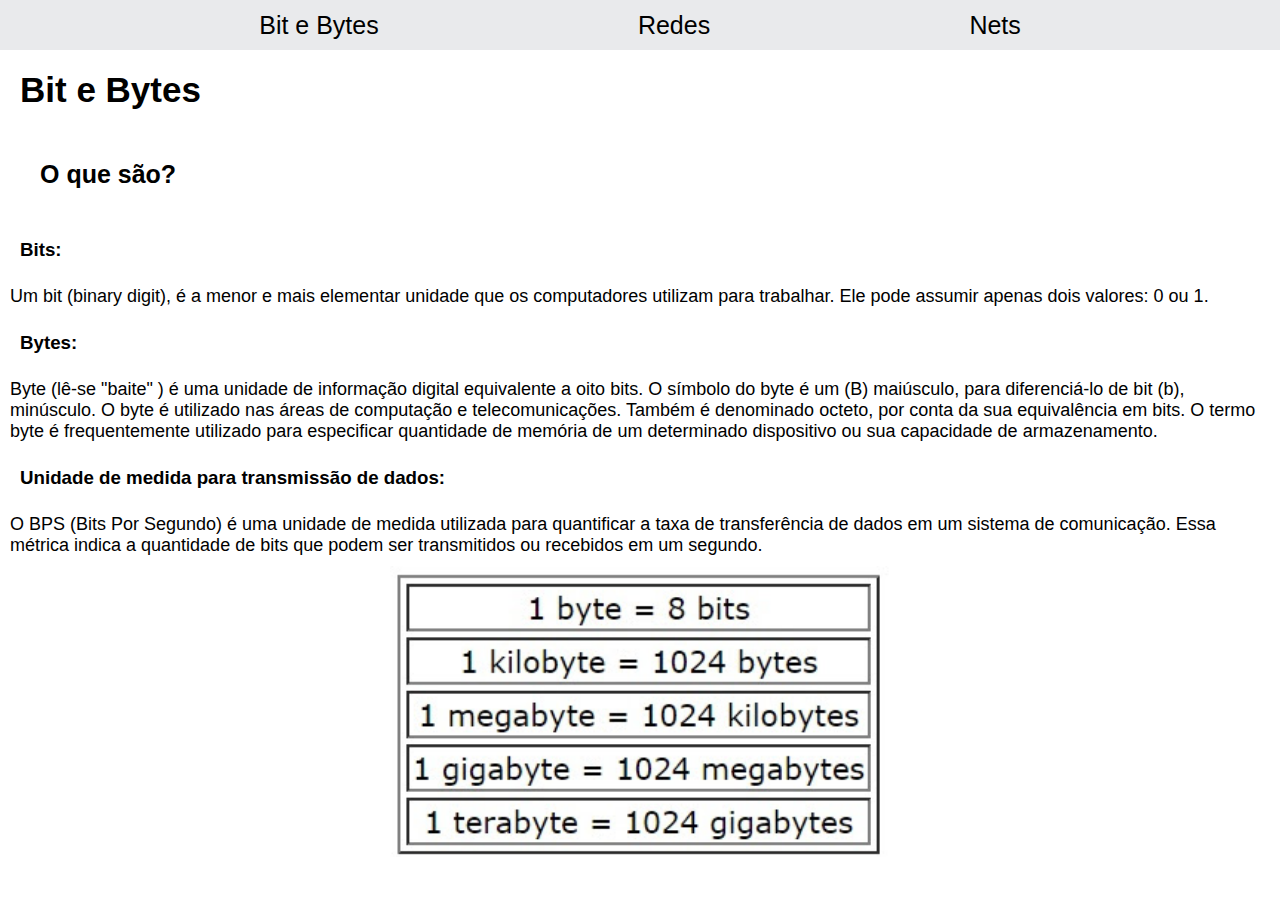
<file: index.html>
<!DOCTYPE html>
<html lang="pt-BR">
<head>
    <meta charset="UTF-8">
    <meta name="viewport" content="width=device-width, initial-scale=1.0">
    <link rel="stylesheet" href="style.css">
    <link rel="shortcut icon" href="internet (1).png" type="image/x-icon">
    <title>Bit e Bytes</title>
</head>
<body>
   <header> 
        <nav>
            <a href="index.html">Bit e Bytes</a>
            <a href="redes.html">Redes</a>
            <a href="nets.html">Nets</a>
        </nav>
    </header>
    
    <main>
        <h1>Bit e Bytes</h1>
        <h2>O que são?</h2>
        <h3>Bits:</h3>
        <p>Um bit (binary digit), é a menor e mais elementar unidade que os computadores utilizam para trabalhar. Ele pode assumir apenas dois valores: 0 ou 1.</p>
        <h3>Bytes:</h3>
        <p>Byte (lê-se "baite" ) é uma unidade de informação digital equivalente a oito bits. O símbolo do byte é um (B) maiúsculo, para diferenciá-lo de bit (b), minúsculo. O byte é utilizado nas áreas de computação e telecomunicações. Também é denominado octeto, por conta da sua equivalência em bits.
        O termo byte é frequentemente utilizado para especificar quantidade de memória de um determinado dispositivo ou sua capacidade de armazenamento.</p>
        <h3>Unidade de medida para transmissão de dados:</h3>
        <p>O BPS (Bits Por Segundo) é uma unidade de medida utilizada para quantificar a taxa de transferência de dados em um sistema de comunicação. Essa métrica indica a quantidade de bits que podem ser transmitidos ou recebidos em um segundo.</p>
        <div class="ibagens"><img src="tabeluda.jpg" alt=""></div>
    </main>
</body>
</html>
</file>
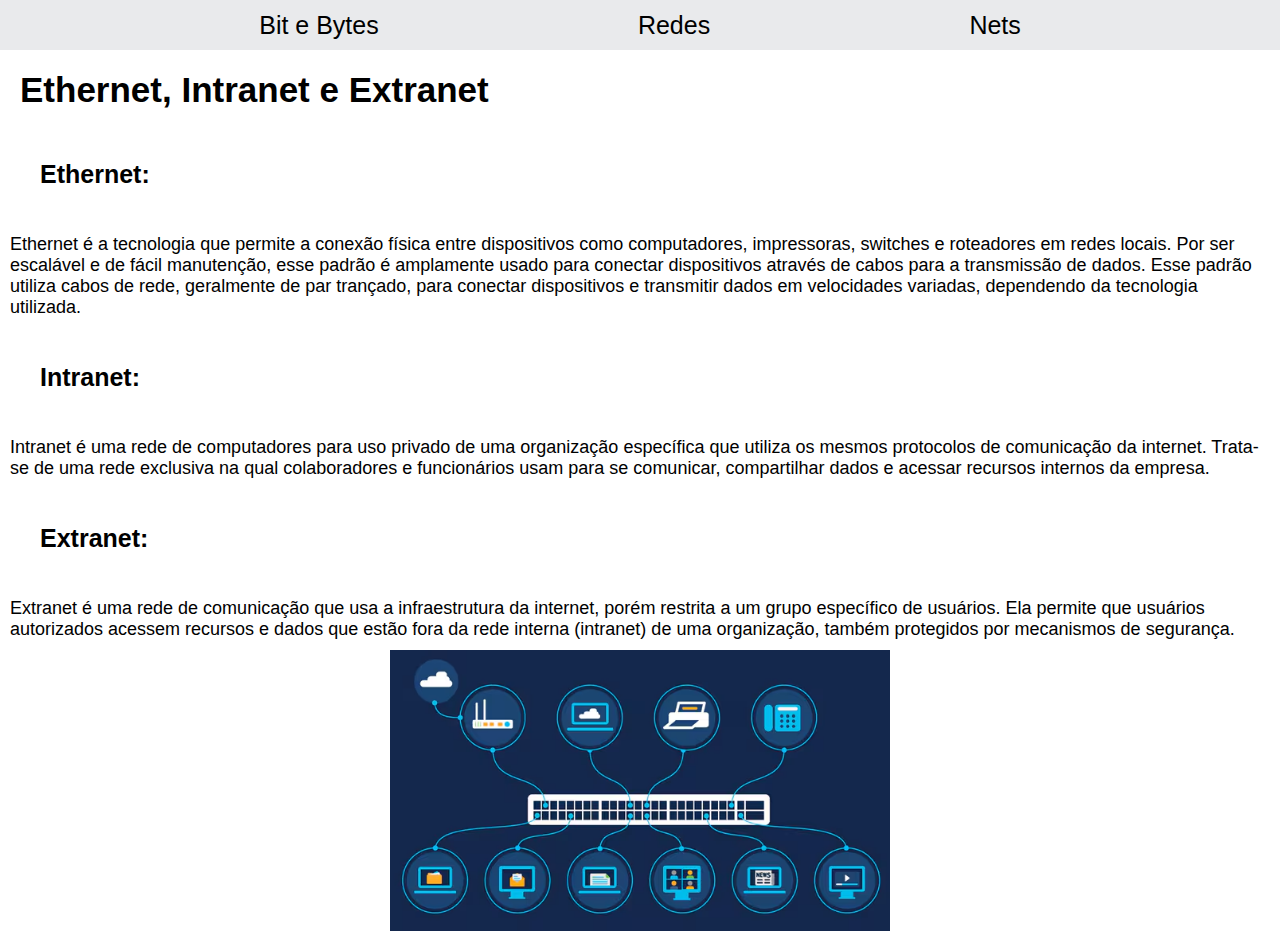
<file: nets.html>
<!DOCTYPE html>
<html lang="pt-BR">
<head>
    <meta charset="UTF-8">
    <meta name="viewport" content="width=device-width, initial-scale=1.0">
    <link rel="stylesheet" href="style.css">
    <link rel="shortcut icon" href="internet (1).png" type="image/x-icon">
    <title>Nets</title>
</head>
<body>
   <header> 
        <nav>
            <a href="index.html">Bit e Bytes</a>
            <a href="redes.html">Redes</a>
            <a href="nets.html">Nets</a>
        </nav>
    </header>
    
    <main>
       <h1>Ethernet, Intranet e Extranet</h1>
       <h2>Ethernet:</h2>
       <p>Ethernet é a tecnologia que permite a conexão física entre dispositivos como computadores, impressoras, switches e roteadores em redes locais. Por ser escalável e de fácil manutenção, esse padrão é amplamente usado para conectar dispositivos através de cabos para a transmissão de dados.
         Esse padrão utiliza cabos de rede, geralmente de par trançado, para conectar dispositivos e transmitir dados em velocidades variadas, dependendo da tecnologia utilizada.</p>
        <h2>Intranet:</h2>
        <p>Intranet é uma rede de computadores para uso privado de uma organização específica que utiliza os mesmos protocolos de comunicação da internet. Trata-se de uma rede exclusiva na qual colaboradores e funcionários usam para se comunicar, compartilhar dados e acessar recursos internos da empresa.</p>
        <h2>Extranet:</h2>
        <p>Extranet é uma rede de comunicação que usa a infraestrutura da internet, porém restrita a um grupo específico de usuários. Ela permite que usuários autorizados acessem recursos e dados que estão fora da rede interna (intranet) de uma organização, também protegidos por mecanismos de segurança.</p>
        <div class="ibagens"><img src="ethernet.avif" alt="">
        </div>
    </main>
</body>
</html>
</file>
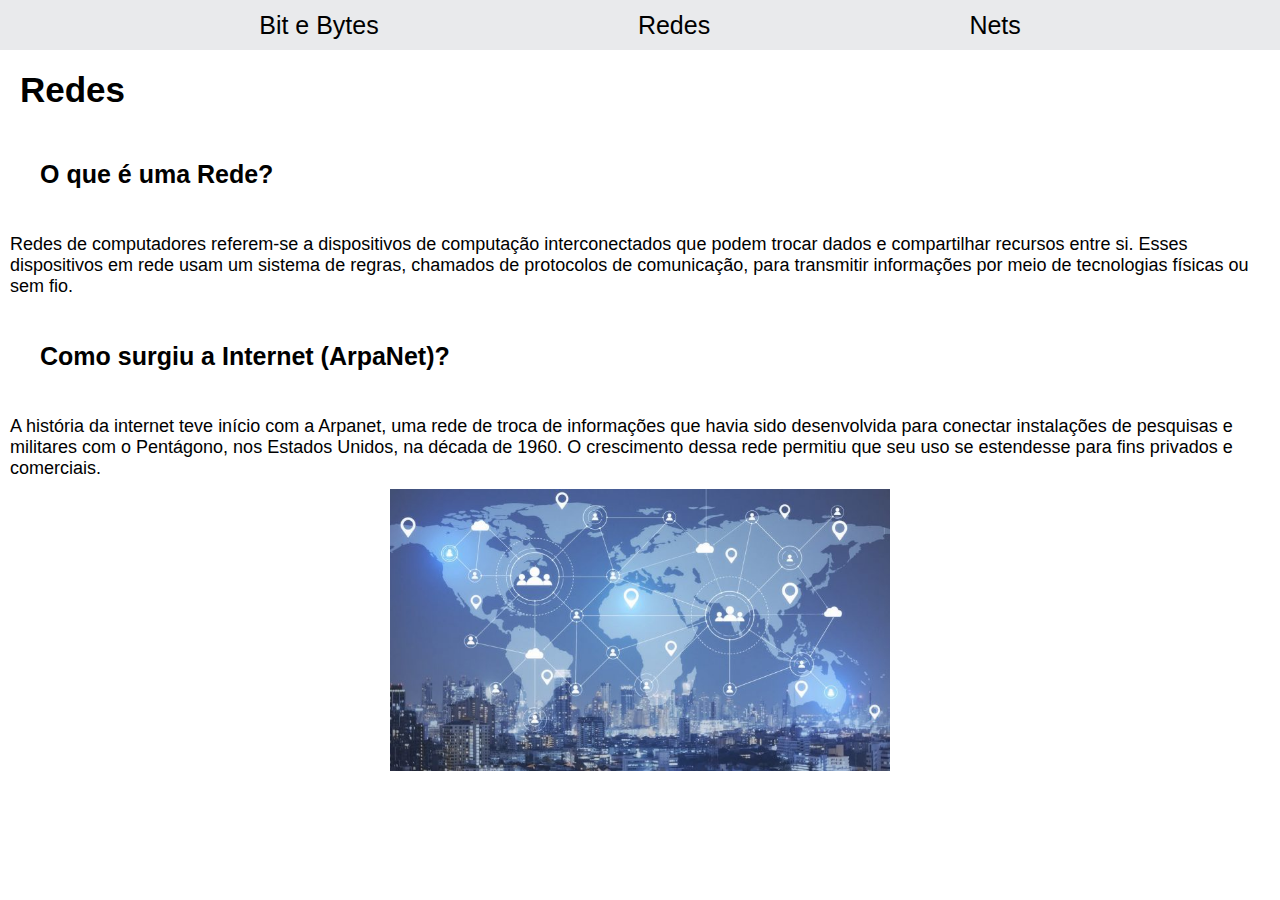
<file: redes.html>
<!DOCTYPE html>
<html lang="pt-BR">
<head>
    <meta charset="UTF-8">
    <meta name="viewport" content="width=device-width, initial-scale=1.0">
    <link rel="stylesheet" href="style.css">
    <link rel="shortcut icon" href="internet (1).png" type="image/x-icon">
    <title>Redes</title>
</head>
<body>
   <header> 
        <nav>
            <a href="index.html">Bit e Bytes</a>
            <a href="redes.html">Redes</a>
            <a href="nets.html">Nets</a>
        </nav>
    </header>
    
    <main>
       <h1>Redes</h1>
       <h2>O que é uma Rede?</h2>
       <p>Redes de computadores referem-se a dispositivos de computação interconectados que podem trocar dados e compartilhar recursos entre si. Esses dispositivos em rede usam um sistema de regras, chamados de protocolos de comunicação, para transmitir informações por meio de tecnologias físicas ou sem fio.</p>
       <h2>Como surgiu a Internet (ArpaNet)?</h2>
       <p>A história da internet teve início com a Arpanet, uma rede de troca de informações que havia sido desenvolvida para conectar instalações de pesquisas e militares com o Pentágono, nos Estados Unidos, na década de 1960. O crescimento dessa rede permitiu que seu uso se estendesse para fins privados e comerciais.</p>
       <div class="ibagens"><img src="redes-comunitarias-de-internet-753x425.jpg" alt=""></div>
    </main>
</body>
</html>
</file>
<file: style.css>
body{
    font-family: sans-serif;
    margin: 0px;
    padding: 0px;
}
header nav {
    text-align: center;
    display: flex;
    justify-content: space-evenly ;
    align-items: center;
    background-color: #E9EAEC;
    height: 50px;

}
header nav a{
    text-decoration: none;
    color: black;
    font-size: 25px;
    background-color: #E9EAEC;
    border-radius: 4px;
}

main img {
    width: 500px;
    height: auto;
    text-align: center;
}
main h1 {
    font-size: 35px;
    margin: 10px;
    padding: 10px;
}
main h2 {
    font-size: 25px;
    margin: 20px;
    padding: 20px;
}
h3 {
    margin: 10px;
    padding: 10px;
}
main p {
    margin: 5px;
    padding: 5px;
    font-size: 18px;
}

.ibagens {
    text-align: center;
    border: black;
}
</file>
